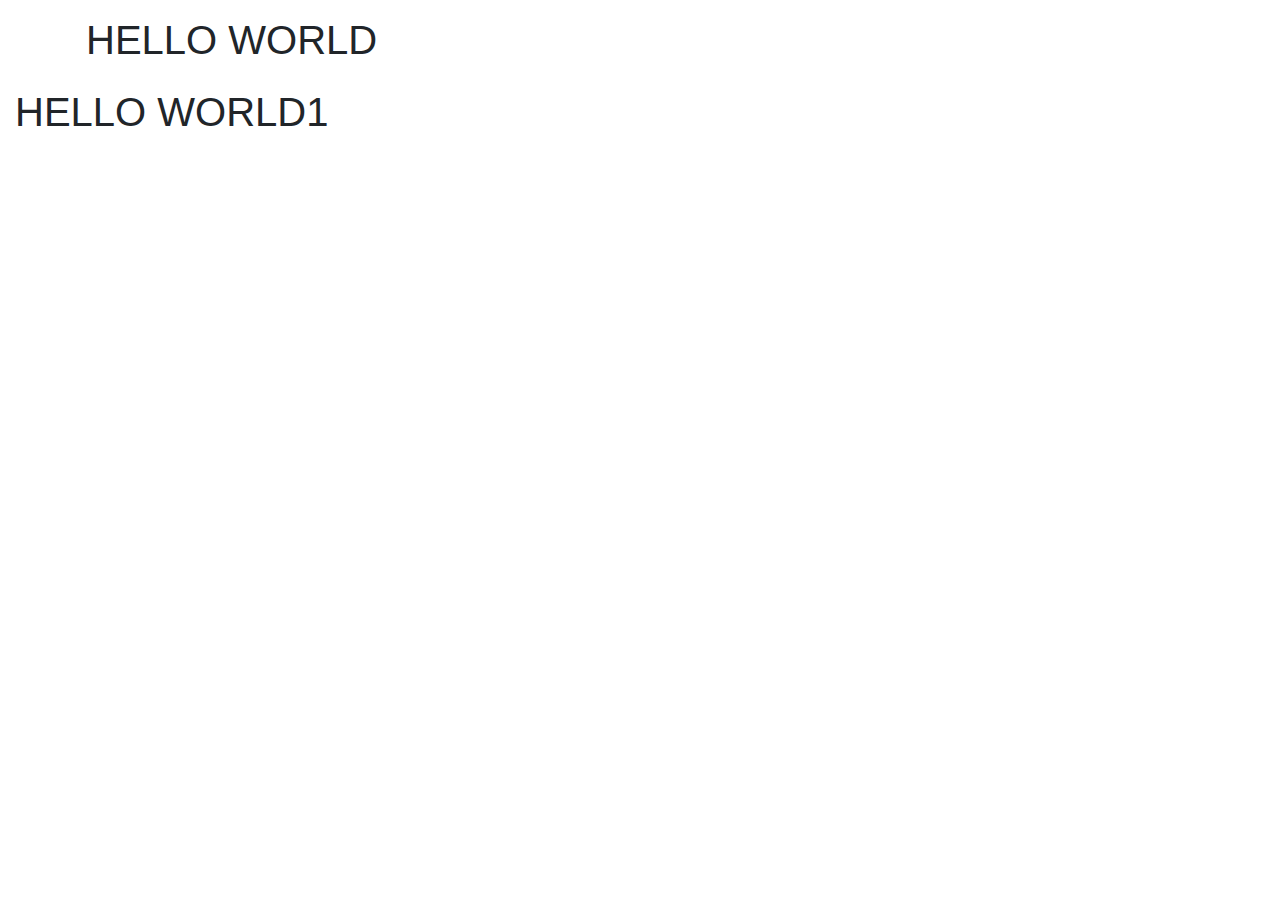
<file: index1.html>
<!DOCTYPE html>
<html lang="en">
<head>
    <meta charset="UTF-8">
    <meta name="viewport" content="width=device-width, initial-scale=1.0">
    <meta http-equiv="X-UA-Compatible" content="ie=edge">
    <title>Document</title>
    <link rel="stylesheet" href="css/bootstrap/bootstrap-4.0.0-dist/css/bootstrap.css">
    <link href="css/bootstrap/bootstrap-4.0.0-dist/js/bootstrap.js">
</head>
<body>
        <div class="container p-3">
               <h1>HELLO WORLD</h1>
              </div>
              <div class="container-fluid">
                    <h1>HELLO WORLD1</h1>
                   </div>
            
</body>
</html>
</file>
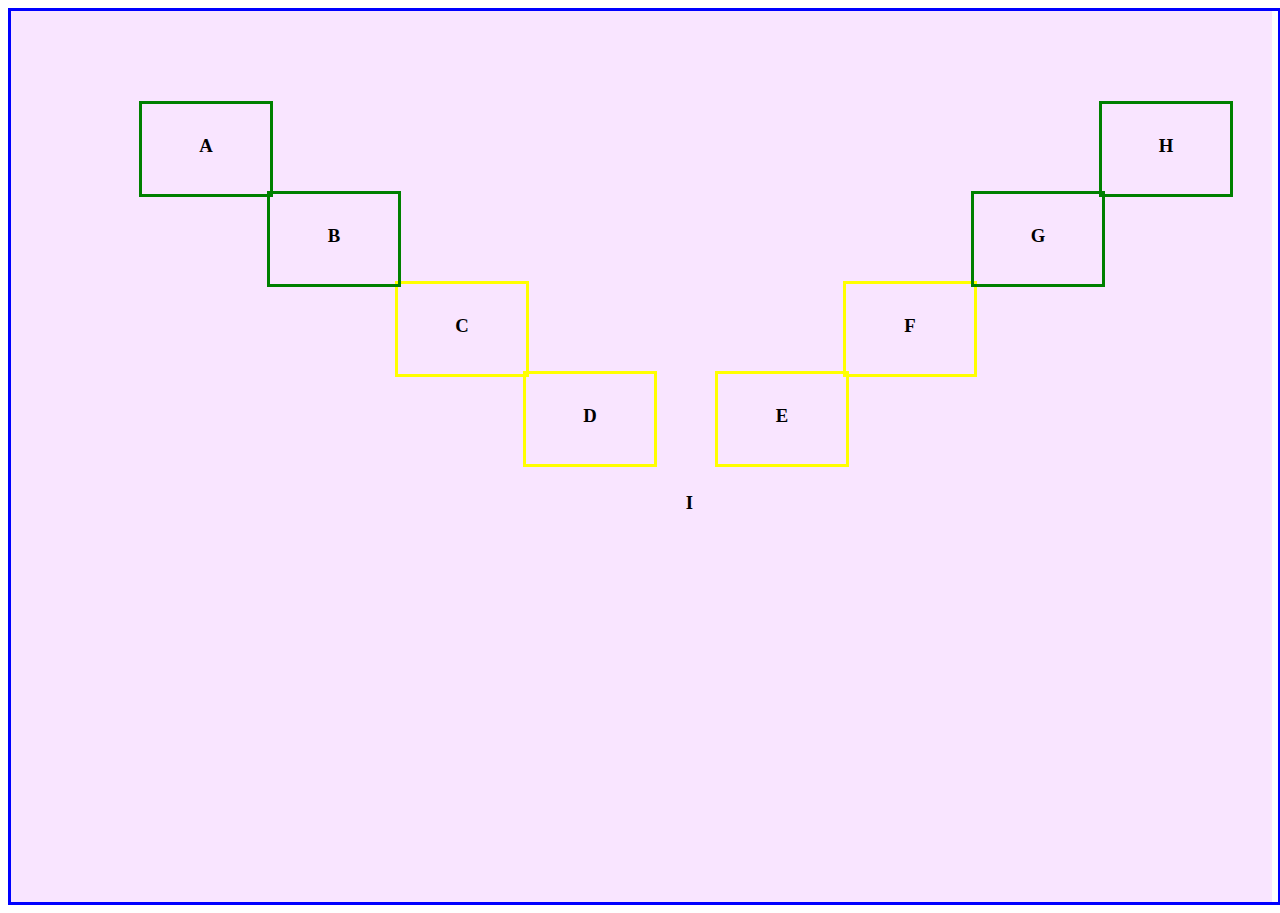
<file: indexnew.html>
<!DOCTYPE html>
<html lang="en">

<head>
        <meta charset="UTF-8">
        <meta name="viewport" content="width=device-width, initial-scale=1.0">
        <meta http-equiv="X-UA-Compatible" content="ie=edge">
        <link rel="stylesheet" href="css/indexnew.css">
        <title>Document</title>
</head>

<body>
        <div class="bg">
                <section id="one">
                        <div class="box">
                                <div>
                                        <h3>A</h3>
                                </div>
                                <div>
                                        <h3>B</h3>
                                </div>
                                <div>
                                        <h3>C</h3>
                                </div>

                                <div>
                                        <h3>D</h3>
                                </div>

                                <div>
                                        <h3>E</h3>
                                </div>
                                <div>
                                        <h3>F</h3>
                                </div>
                                <div>
                                        <h3>G</h3>
                                </div>
                                <div>
                                        <h3>
                                                I
                                        </h3>
                                </div>
                                <div>
                                        <h3>H</h3>
                                </div>
                        </div>
        </section>
</div>
</body>

</html>
</file>
<file: css/indexnew.css>
#one {
    position:relative;
    border:solid;
    border-color: blue;
    width: 99vw;
    height:99vh; 
}
#one > div > div:nth-child(1) {
    position:absolute;
    border:solid;
    border-color:green;
    width: 10vw;
    height:10vh;
    opacity:none;
    margin-top :10vh;
    margin-left:10vw;
}
#one > div > div:nth-child(2) {
    position:absolute;
    border:solid;
    border-color:green;
    width: 10vw;
    height:10vh;
    margin-top:20vh;
    margin-left:20vw;
    z-index: 1;
}
#one > div > div:nth-child(3)  {
    position:absolute;
    border:solid;
    border-color:yellow;
    width: 10vw;
    height:10vh;
    margin-top:30vh;
    margin-left:30vw;
}
#one > div > div:nth-child(4)  {
    position:absolute;
    border:solid;
    border-color:yellow;
    width: 10vw;
    height:10vh;
    margin-top:40vh;
    margin-left:40vw;
}
#one > div > div:nth-child(5)  {
    position:absolute;
    border:solid;
    border-color:yellow;
    width: 10vw;
    height:10vh;
    margin-top:40vh;
    margin-left:55vw;
}
#one > div > div:nth-child(6)  {
    position:absolute;
    border:solid;
    border-color:yellow;
    width: 10vw;
    height:10vh;
    margin-top:30vh;
    margin-left:65vw;
}
#one > div > div:nth-child(7)  {
    position:absolute;
    border:solid;
    border-color:green;
    width: 10vw;
    height:10vh;
    margin-top:20vh;
    margin-left:75vw;
}
#one > div > div:nth-child(8)  {
    position:absolute;
    width: 10vw;
    height:10vh;
    margin-top:50vh;
    margin-left:48vw;
    opacity:1;
}
#one > div > div:last-child {
    position:absolute;
    border:solid;
    border-color:green;
    width: 10vw;
    height:10vh;
    margin-top:10vh;
    margin-left:85vw;
    animation-name: example;
    animation-duration: 4s;
}
@keyframes example {
    from {background-color: red;}
    to {background-color: yellow;}
}
div {
    text-align: center;
    vertical-align:middle;
    line-height:5vh;
}
@media only screen and (max-width:800px) {
    div {
        text-align: center;
        vertical-align:middle;
        line-height:1vh;
    }
}
div:hover {
    background-color:lightsteelblue;
    
}
div.bg {
    background-color:rgba(199,0,255,0.1); 
    
}
</file>
